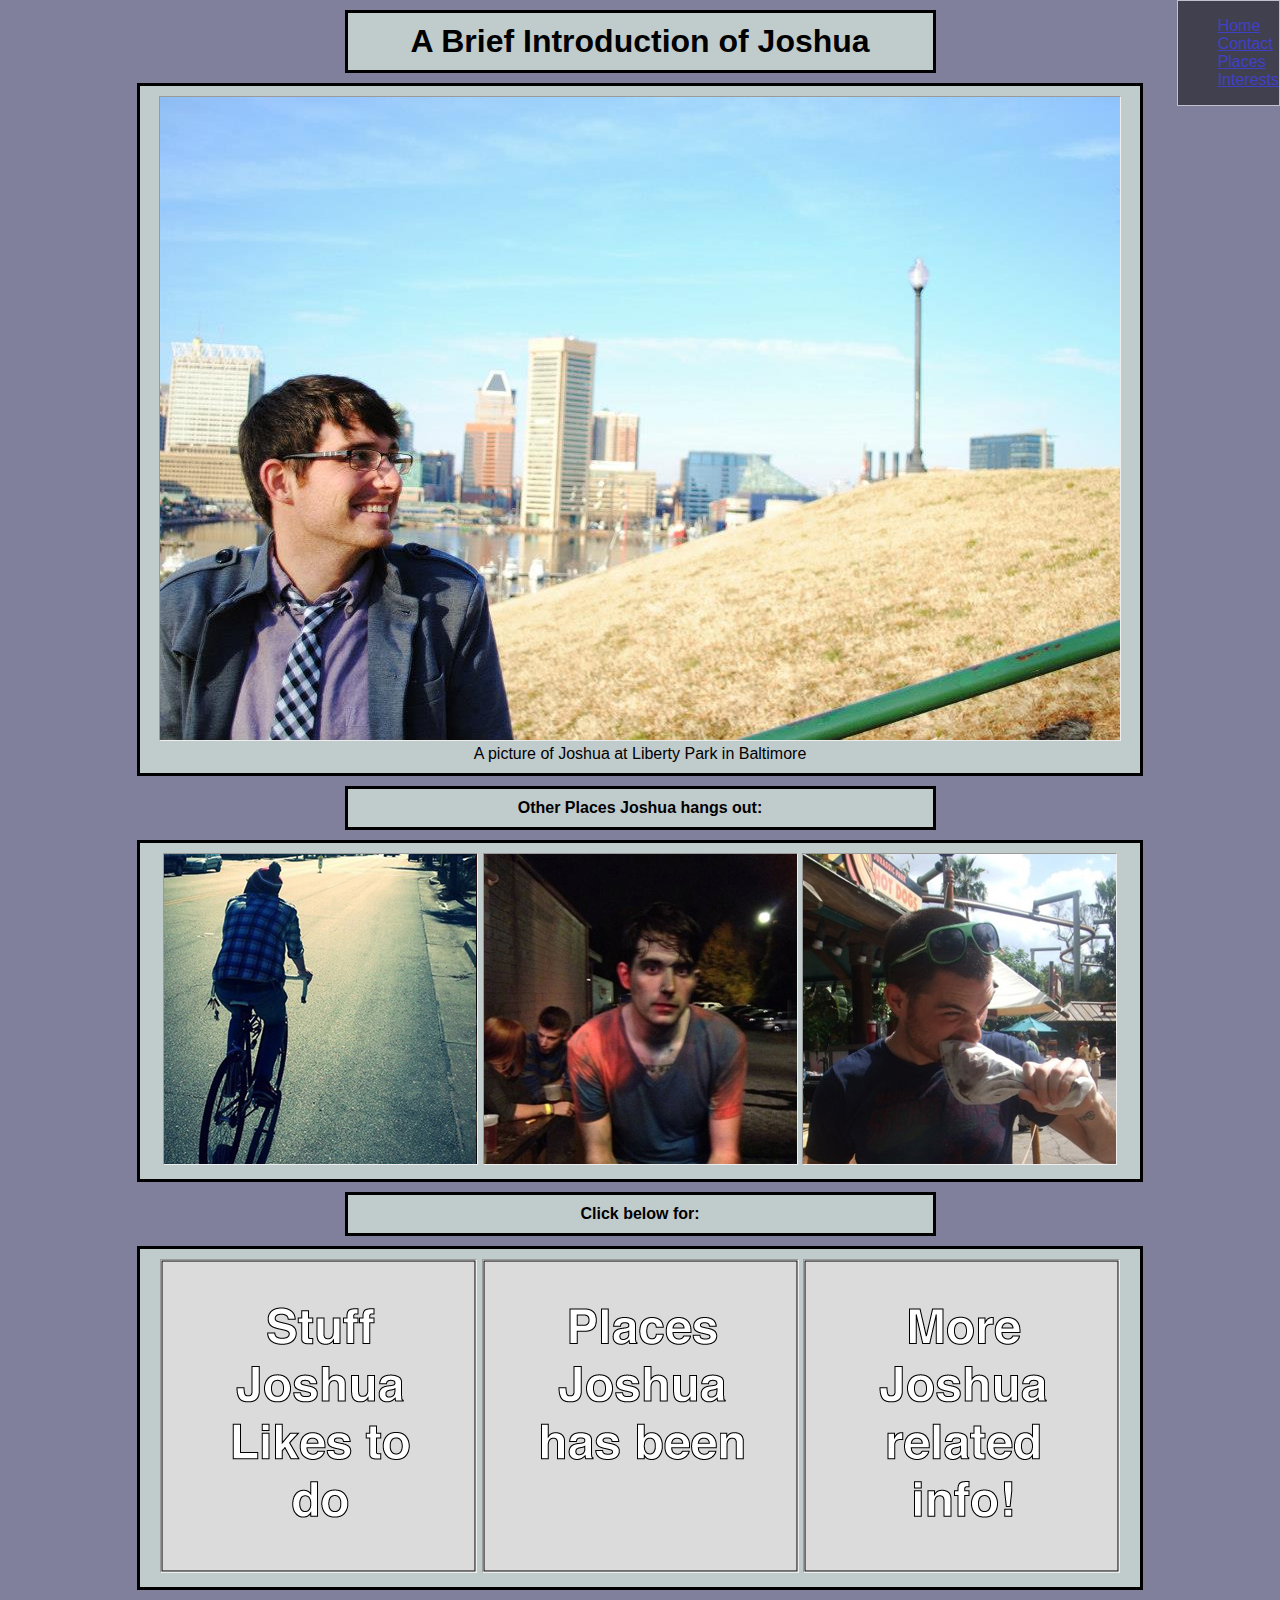
<file: index.html>
<!DOCTYPE html>
<html>
<head>
	<title>Joshua Smith's Site</title>
	<link rel="stylesheet" type="text/css" href="main.css">
</head>


<body>

<div class="navbar">
<ul>
	<li><a href="index.html">Home</a></li>
	<li><a href="moreinfo.html">Contact</a></li>
	<li><a href="places.html">Places</a></li>
	<li><a href="stuff.html">Interests</a></li>
</ul>
</div>
	
		<h1 class="stuffhead">A Brief Introduction of Joshua</h1>
	
		<div class="linkblock">
			
				<img src="images/baltimore.jpg" alt="a handsome hacker hopeful" max-width"100%" height="643" />
				<br/>
				<figcaption>A picture of Joshua at Liberty Park in Baltimore</figcaption>
			
		</div>
	
	<h4 class="stuffhead">Other Places Joshua hangs out:</h4>
	<p class="linkblock">
			<a href="http://imgur.com/crP4cOA"> <img src="images/charleston.jpg" alt="Saint John's Island" title="#hispterfilter"></a>
			<a href="http://imgur.com/t3vd4zC"><img src="images/NC.jpg" alt="Charlotte, NC" title="After Gwar"></a>
			<a href="http://imgur.com/4v0P3pg"><img src="images/orlando.jpg" alt="Orlando, FL" title="Universal noms"></a>
	</p>
	<h4 class="stuffhead">Click below for:</h4>
	<p class="linkblock">
		<a href="stuff.html"><img src="images/Stuff.jpg"></a>
		<a href="places.html"><img src="images/places.jpg"></a>
		<a href="moreinfo.html"><img src="images/info.jpg"></a>
	</p>

</body>
</html>
</file>
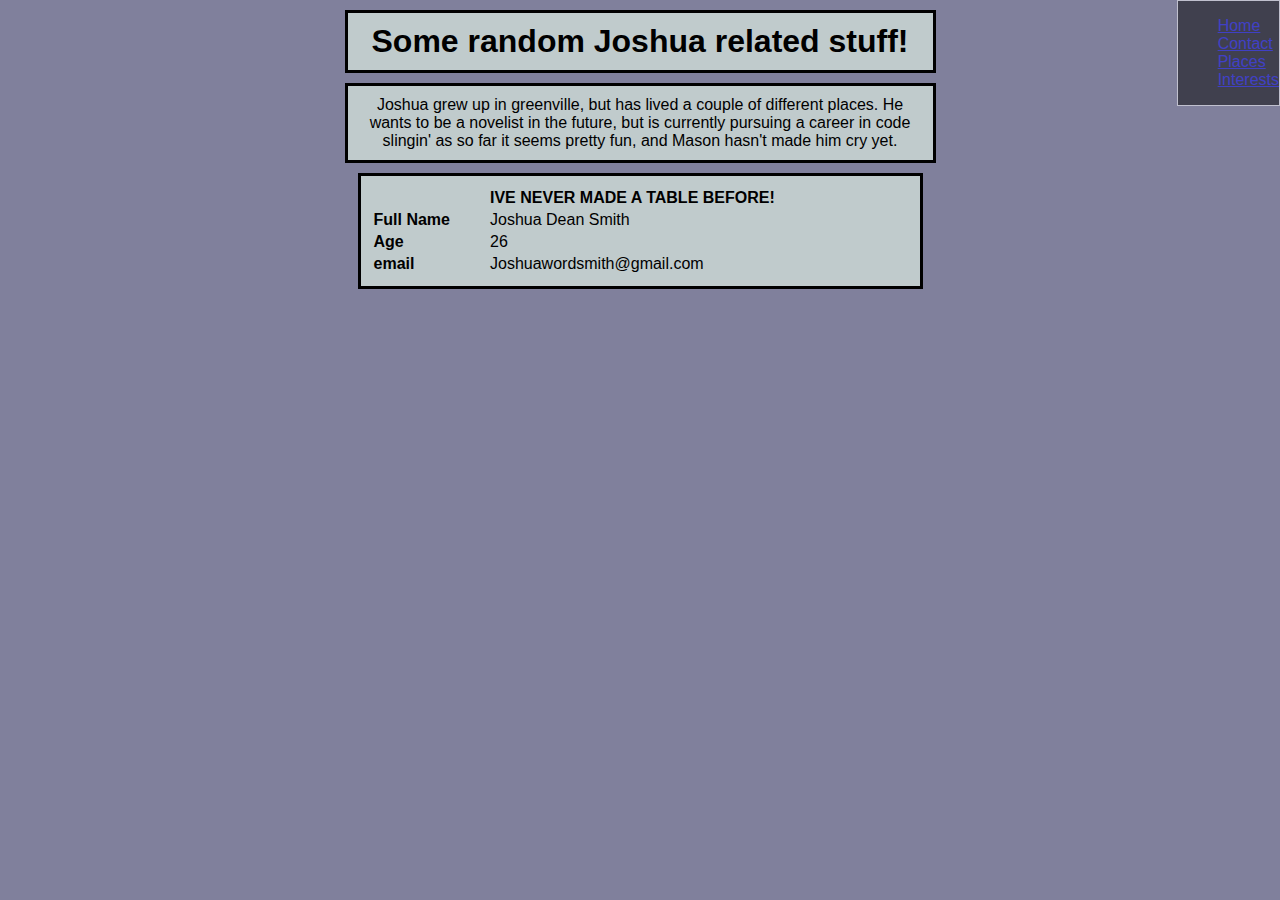
<file: moreinfo.html>
<!DOCTYPE html>
<html>
<head>
	<title>MORE INFO</title>
	<link rel="stylesheet" type="text/css" href="main.css">
</head>
<body>
<div class="navbar">
	<ul>
		<li><a href="index.html">Home</a></li>
		<li><a href="moreinfo.html">Contact</a></li>
		<li><a href="places.html">Places</a></li>
		<li><a href="stuff.html">Interests</a></li>
	</ul>
</div>
<h1 class="stuffhead">Some random Joshua related stuff!</h1>
	<p class="stuffhead">
		Joshua grew up in greenville, but has lived a couple of different places. He wants to be a novelist in the future, but is currently pursuing a career in code slingin' as so far it seems pretty fun, and Mason hasn't made him cry yet. 
	</p>

	<table class="centertable">
		<thead>
			<tr>
				<th></th>
				<th scope="col">IVE NEVER MADE A TABLE BEFORE!</th>
			</tr>
		</thead>
		<tbody>
			<tr>
				<th scope="row">Full Name</th>
				<td>Joshua Dean Smith</td>
			</tr>
			<tr>
				<th scope="row">Age</th>
				<td>26</td>
			</tr>
			<tr>
				<th scope="row">email</th>
				<td>Joshuawordsmith@gmail.com</td>
			</tr>
		</tbody>

	</table>

</body>
</html>
</file>
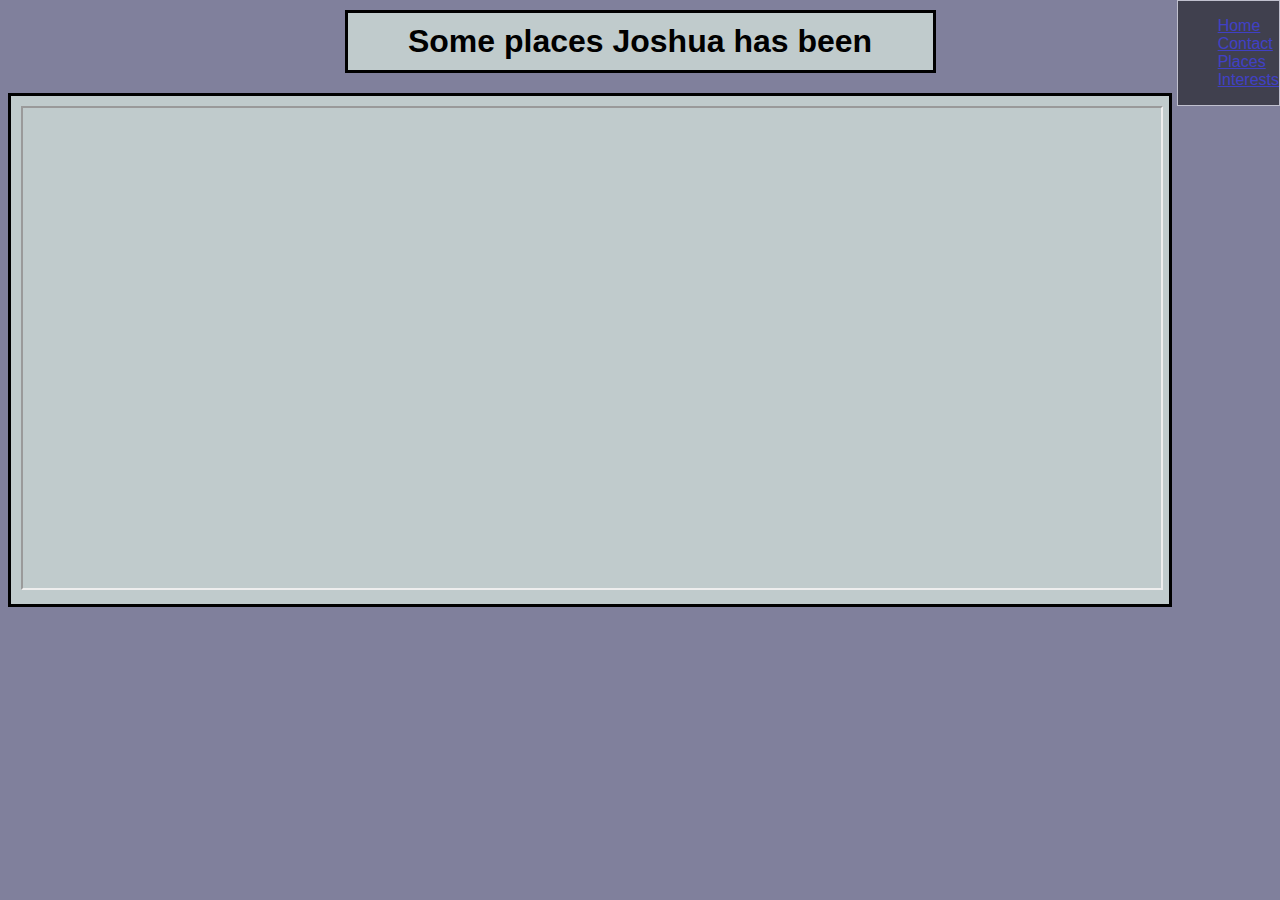
<file: places.html>
<!DOCTYPE html>
<html>
<head>

	<title>PLACES!</title>
	<link rel="stylesheet" type="text/css" href="main.css">
</head>
<body>
<div class="navbar">
	<ul>
		<li><a href="index.html">Home</a></li>
		<li><a href="moreinfo.html">Contact</a></li>
		<li><a href="places.html">Places</a></li>
		<li><a href="stuff.html">Interests</a></li>
	</ul>
</div>
<h1 class="stuffhead">Some places Joshua has been</h1>
<p class="one">
<iframe src="https://mapsengine.google.com/map/embed?mid=zjOkbX1NN7kk.kykuGaCnxAHE" width="100%" height="480"></iframe>
</p>
</body>
</html>
</file>
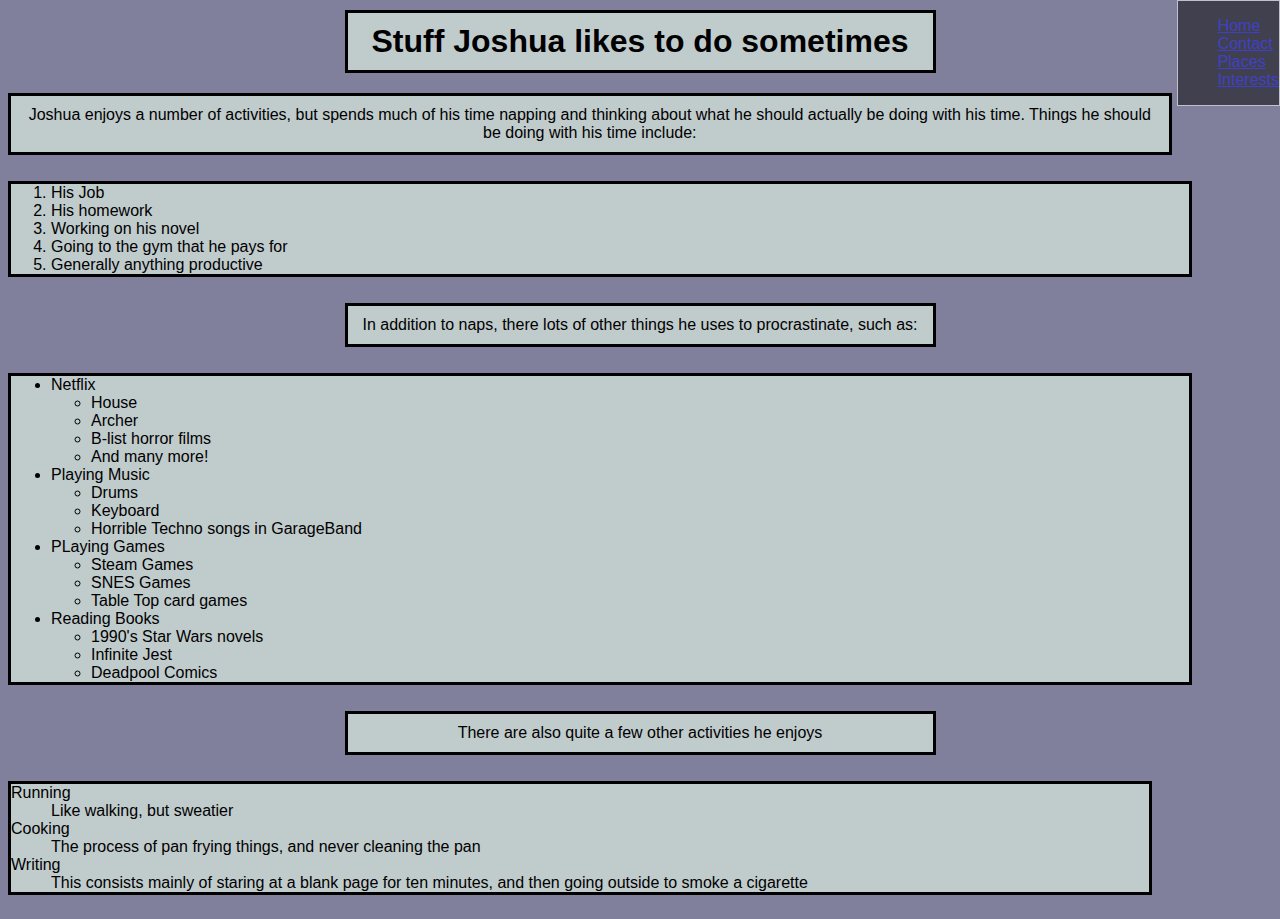
<file: stuff.html>
<!DOCTYPE html>
<html>
<head>
	<title>STUFF!</title>
	<link rel="stylesheet" type="text/css" href="main.css">
</head>
<body>
<div class="navbar">
<ul>
	<li><a href="index.html">Home</a></li>
	<li><a href="moreinfo.html">Contact</a></li>
	<li><a href="places.html">Places</a></li>
	<li><a href="stuff.html">Interests</a></li>
</ul>
</div>
<h1 class="stuffhead">Stuff Joshua likes to do sometimes</h1>
	<p class="one">
		Joshua enjoys a number of activities, but spends much of his time napping and thinking about what he should actually be doing with his time. 
		Things he should be doing with his time include:
	</p>
		<ol class="two">
			<li>His Job</li>
			<li>His homework</li>
			<li>Working on his novel</li>
			<li>Going to the gym that he pays for</li>
			<li>Generally anything productive</li>
		</ol>
	<p class="stuffhead">
		In addition to naps, there lots of other things he uses to procrastinate, such as:
	</p>
		<ul class="two">
			<li>Netflix</li>
				<ul>
					<li>House</li>
					<li>Archer</li>
					<li>B-list horror films</li>
					<li>And many more!</li>
				</ul>
			<li>Playing Music</li>
				<ul>
					<li>Drums</li>
					<li>Keyboard</li>
					<li>Horrible Techno songs in GarageBand</li>
				</ul>
			<li>PLaying Games</li>
				<ul>
					<li>Steam Games</li>
					<li>SNES Games</li>
					<li>Table Top card games</li>
				</ul>
			<li>Reading Books</li>
				<ul>
					<li>1990's Star Wars novels</li>
					<li>Infinite Jest</li>
					<li>Deadpool Comics</li>
				</ul>

		</ul>
	<p class="stuffhead">
		There are also quite a few other activities he enjoys
	</p>
	<dl class="two">
		<dt>Running</dt>
		<dd>Like walking, but sweatier</dd>
		<dt>Cooking</dt>
		<dd>The process of pan frying things, and never cleaning the pan</dd>
		<dt>Writing</dt>
		<dd>This consists mainly of staring at a blank page for ten minutes, and then going outside to smoke a cigarette</dd>

	</dl>

</body>
</html>
</file>
<file: main.css>
body {
	font-family: helvetica;
	background-color: #80809C;	
}
.one {
		border: solid;
		height: 100%;
		width: 90%;
		margin: 10px auto 10px auto;
		background-color: #C0CBCC;
		display: inline-block;
		text-align: center;	
		padding: 10px;
		
}

.navbar	{
		font-color: white;
		border: solid, thin;
		border-color: white;
		background-color: rgb(0,0,0);
		opacity: 0.5;
		position: fixed;
		top: 0px;
		right: 0px;
		width: 100;
}

.linkblock {
		border: solid;
		width: 980px;
		padding: 10px;
		margin: 10px auto 10px auto;
		text-align: center;
		background-color: #C0CBCC;
}

.two {
		border: solid;
		height: 100%;
		width: 90%;
		background-color: #C0CBCC;
		display: inline-block;
		text-align: left;

}

.stuffhead {
		border: solid;
		width: 565px;
		padding: 10px;
		margin: 10px auto 10px auto;
		text-align: center;
		background-color: #C0CBCC;
}

.centertable {
		border: solid;
		width: 565px;
		padding: 10px;
		margin: 10px auto 10px auto;
		text-align: left;
		background-color: #C0CBCC;
}

img {
		border-width: 1px;
		border-style: inset;
}
</file>
